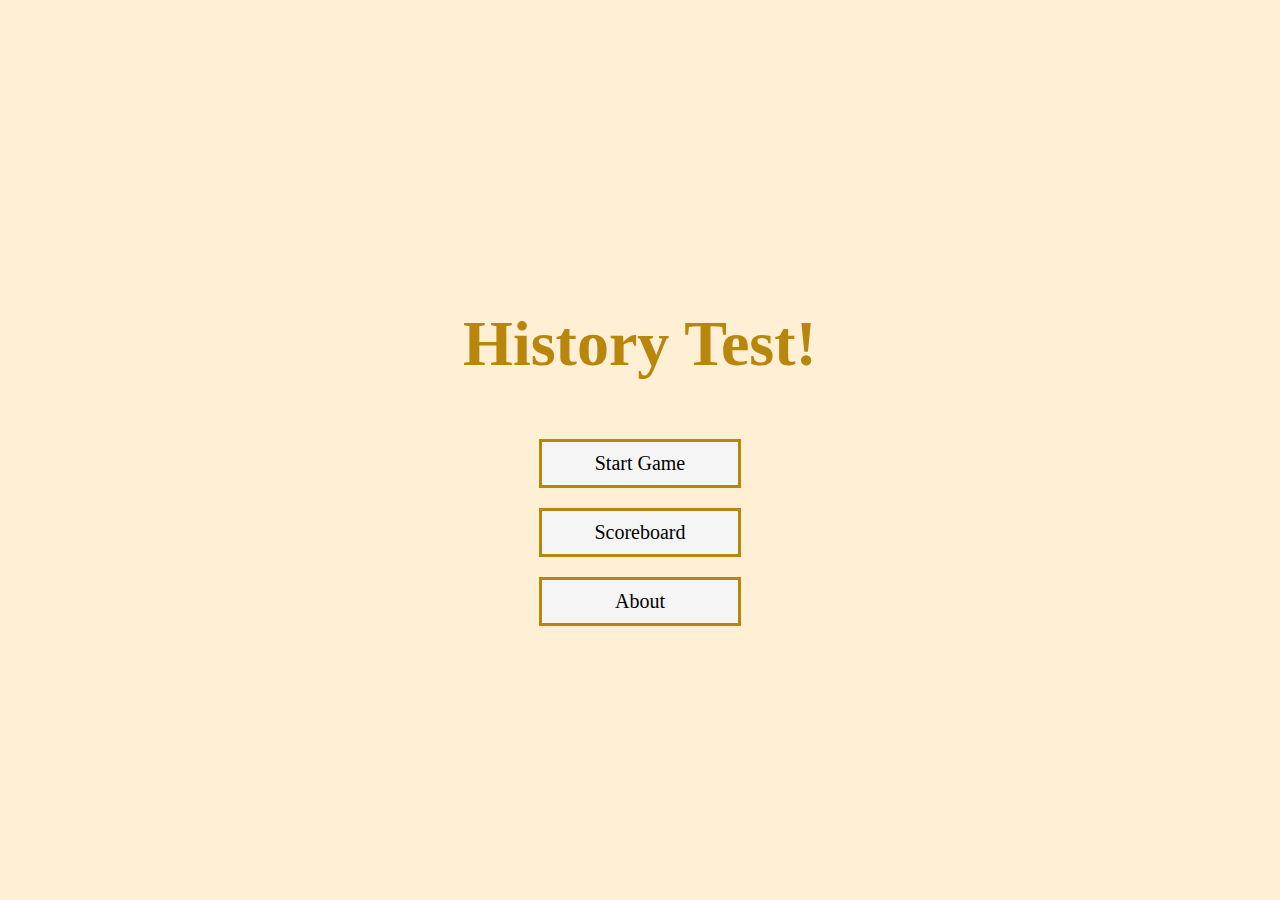
<file: index.html>
<!DOCTYPE html>
<html lang="en">

<head>
    <meta charset="UTF-8">
    <meta name="viewport" content="width=device-width, initial-scale=1.0">
    <link rel="stylesheet" href="assets/css/style.css">
    <title>History Test</title>
</head>

<body>
    <div class="questionbox">

        <div id="start" class="flex-center flex-vertical">
            <h1>History Test!</h1>
            <a href="play.html" class="button">Start Game</a>
            <a href="scoreboard.html" class="button">Scoreboard</a>
            <a href="about.html" class="button">About</a>
        </div>
    </div>


    <script src="assets/js/script.js"></script>
</body>

</html>
</file>
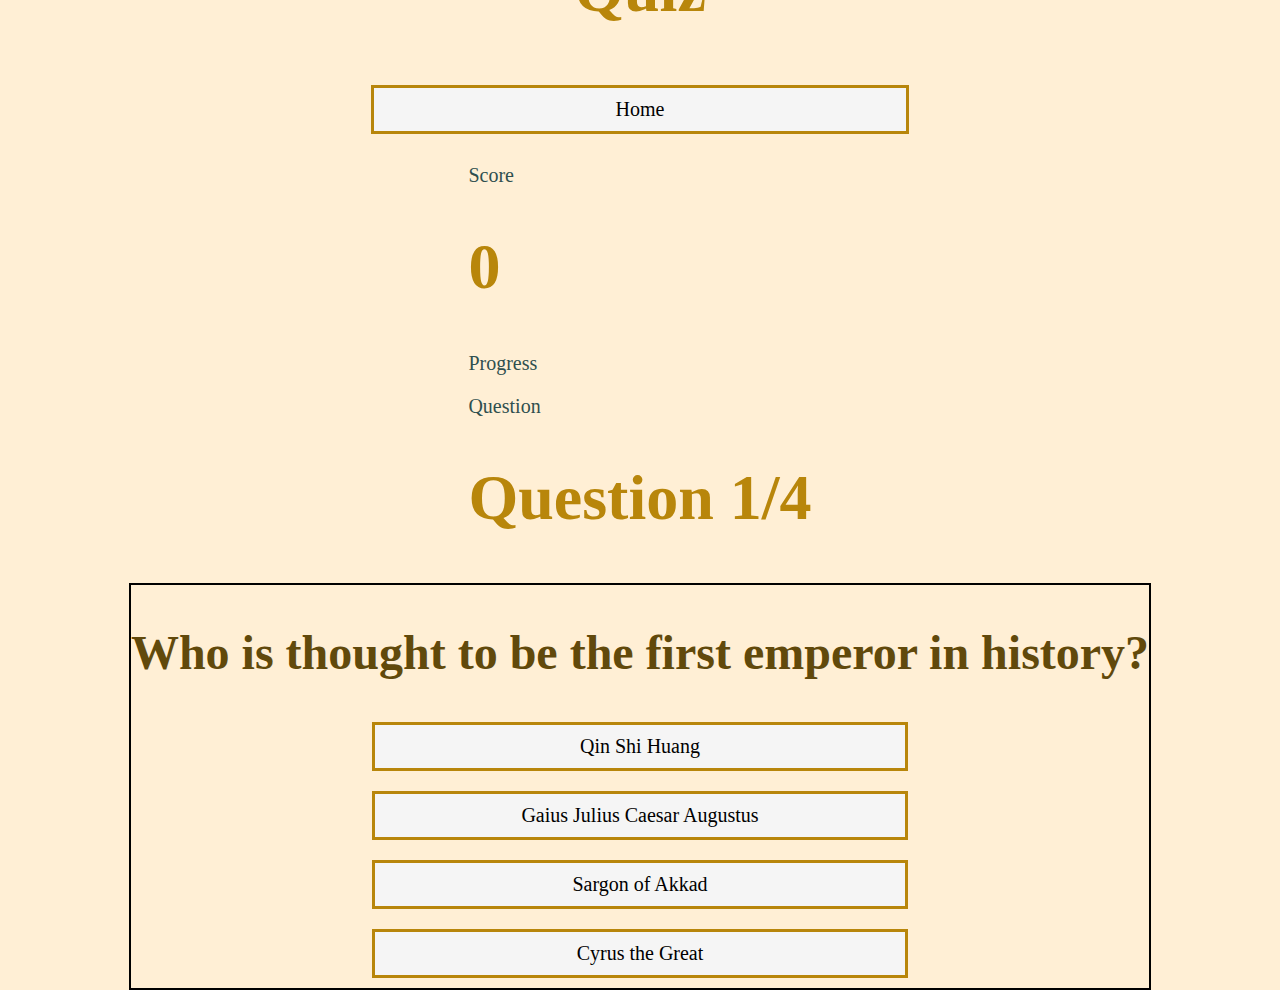
<file: play.html>
<!DOCTYPE html>
<html lang="en">

<head>
    <meta charset="UTF-8">
    <meta name="viewport" content="width=device-width, initial-scale=1.0">
    <link rel="stylesheet" href="assets/css/style.css">
    <title>Quiz</title>
</head>

<body>
    <div class="questionbox flex-center flex-vertical">
        <h1>Quiz</h1>
            <a href="index.html" class="button">Home</a>
        
            <div id="hud">
                <div>
                    <p class="hud-prefix">
                        Score
                    </p>
                    <h1 class="hud-main-text" id="score">
                        0
                    </h1>
                </div>
                <div>
                    <p class="hud-prefix">
                        Progress
                    </p>
                    <div id="progressBar">
                        <div id="progressBarFull"></div>
                    </div>
                </div>
                <div>
                    <p class="hud-prefix">
                        Question
                    </p>
                    <h1 class="hud-main-text" id="progressText"></h1>
                </div>
            </div>

        <div id="quiz" class="flex-center flex-vertical">
            
            <h2 id="query">This is the question!</h2>
            <div class="answer-div">
                <p data-number="1" class=" answer-text button">1</p>
            </div>
            <div class="answer-div">
                <p data-number="2" class=" answer-text button">2</p>
            </div>
            <div class="answer-div">
                <p data-number="3" class="answer-text button">3</p>
            </div>
            <div class="answer-div">
                <p data-number="4" class="answer-text button">4</p>
            </div>
        </div>

    </div>

    <script src="assets/js/script.js"></script>
</body>

</html>
</file>
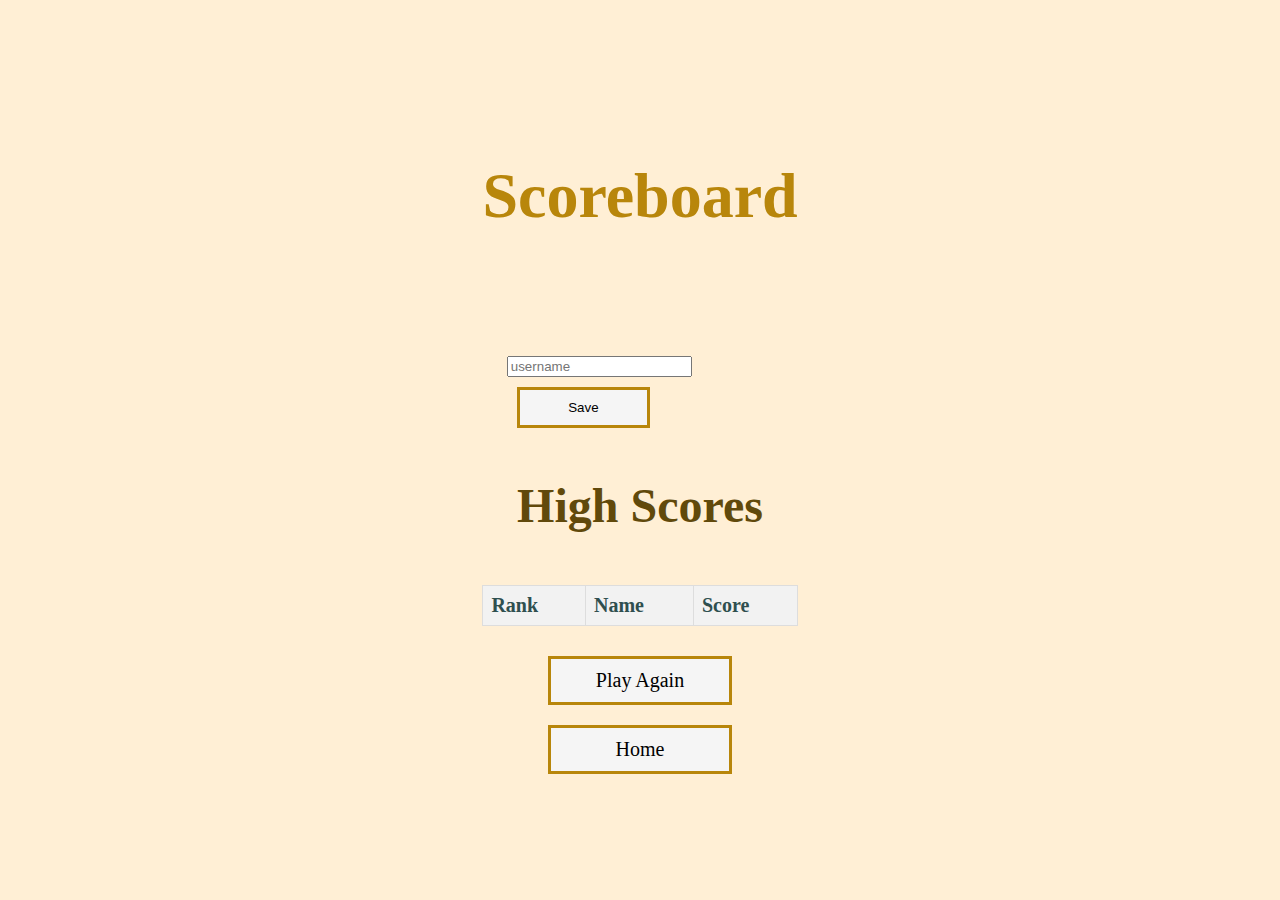
<file: scoreboard.html>
<!DOCTYPE html>
<html lang="en">
<head>
    <meta charset="UTF-8">
    <meta name="viewport" content="width=device-width, initial-scale=1.0">
    <link rel="stylesheet" href="assets/css/style.css">
    <title>Scoreboard</title>
</head>
<body>
    <div class="questionbox">
        <div id="end" class="flex-center flex-vertical">
            <h1>Scoreboard</h1>
            <h2 id="finalScore"></h2>
            <form>
                <input type="text" name="username" id="username" placeholder="username">
                <button type="submit" class="button" id="saveScoreBtn" onclick="saveHighScore(event)" disabled>Save</button>
            </form>

            <h2>High Scores</h2>
            <table id="highScoreTable">
                <thead>
                    <tr>
                        <th>Rank</th>
                        <th>Name</th>
                        <th>Score</th>
                    </tr>
                </thead>
                <tbody id="highScoreTableBody">
                </tbody>
            </table>

            <a class="button" href="play.html">Play Again</a>
            <a href="index.html" class="button">Home</a>
        </div>
    </div>
    <script src="assets/js/scoreboard.js"></script>
</body>
</html>
</file>
<file: assets/css/style.css>
body {
    background-color: papayawhip;
    height: 100vh;
    width: 100vw;
    font-size: 20px;
    margin: 0;
    padding: 0;
    color: darkslategrey;

}

h1 {
    color: darkgoldenrod;
    font-size: 4rem;
    align-self: center;
    margin-bottom: 3rem;
    font-weight: 700;
}

h2 {
    color: rgb(97, 73, 11);
    font-size: 3rem;
    align-self: center;
    margin-bottom: 2rem;
    font-weight: 800;
}

.questionbox {
    width: 100vw;
    height: 100vh;
    display: flex;
    justify-content: center;
    align-items: center;
    max-width: 80%;
    margin: 0 auto;
}
.flex-vertical {
    display: flex;
    flex-direction: column;
}
.flex-center {
    justify-content: center;
    align-items: center;
}

.button {
    text-align: center;
    border: 3px solid darkgoldenrod;
    background-color: whitesmoke;
    padding: 10px;
    margin: 10px;
    color: black;
    text-decoration: none;
    width: 50%;
}
.button:hover {
    background-color: bisque;
}
#quiz {
    border: 2px solid black;
}
.answer-div {
    width: 100%;
    display: flex;
    justify-content: center;
    align-items: center;
}
#highScoreTable {
    width: 100%;
    border-collapse: collapse;
    margin-top: 20px;
    margin-bottom: 20px;
}

#highScoreTable th, #highScoreTable td {
    border: 1px solid #ddd;
    padding: 8px;
    text-align: left;
}

#highScoreTable th {
    background-color: #f2f2f2;
    font-weight: bold;
}

#highScoreTable tr:nth-child(even) {
    background-color: #f9f9f9;
}

#highScoreTable tr:hover {
    background-color: #f5f5f5;
}
</file>
